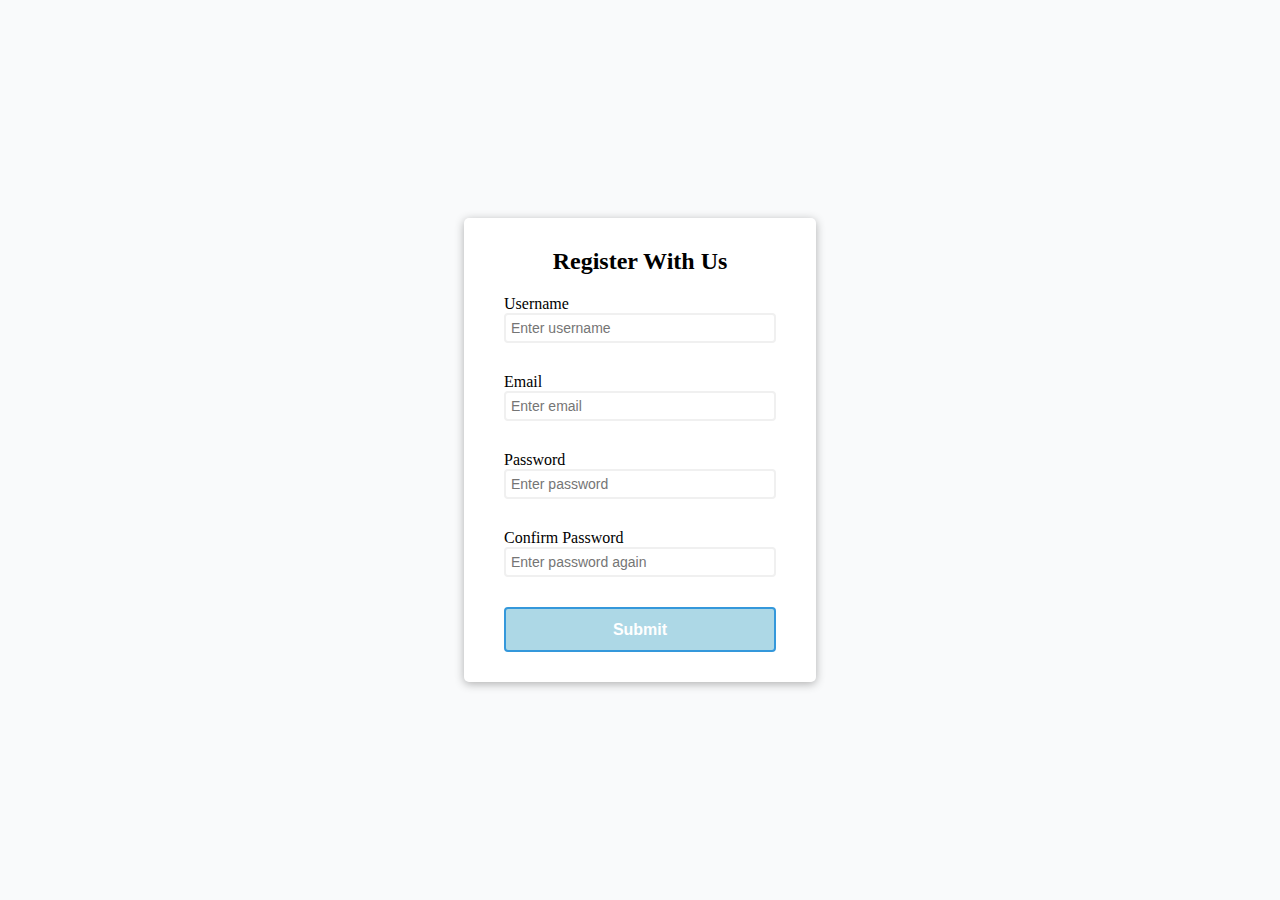
<file: 01.Project/index.html>
<!DOCTYPE html>
<html lang="en">
  <head>
    <meta charset="UTF-8" />
    <meta http-equiv="X-UA-Compatible" content="IE=edge" />
    <meta name="viewport" content="width=device-width, initial-scale=1.0" />
    <title>01. Form Validator Intro Project</title>
    <link rel="stylesheet" href="style.css" />
  </head>
  <body>
    <div class="container">
      <form id="form" class="form">
        <h2 class="title">Register With Us</h2>
        <div class="form-control">
          <label for="uname">Username</label>
          <input
            type="text"
            name="Username"
            id="uname"
            placeholder="Enter username"
          />
          <small>Error message</small>
        </div>
        <div class="form-control">
          <label for="email">Email</label>
          <input
            type="text"
            id="email"
            name="Email"
            placeholder="Enter email"
          />
          <small>Error message</small>
        </div>
        <div class="form-control">
          <label for="password">Password</label>
          <input
            type="password"
            id="password"
            name="Password"
            placeholder="Enter password"
          />
          <small>Error message</small>
        </div>
        <div class="form-control">
          <label for="cpassword">Confirm Password</label>
          <input
            type="password"
            id="cpassword"
            name="Confirm Password"
            placeholder="Enter password again"
          />
          <small>Error message</small>
        </div>
        <button class="btn">Submit</button>
      </form>
    </div>

    <script src="script.js"></script>
  </body>
</html>
</file>
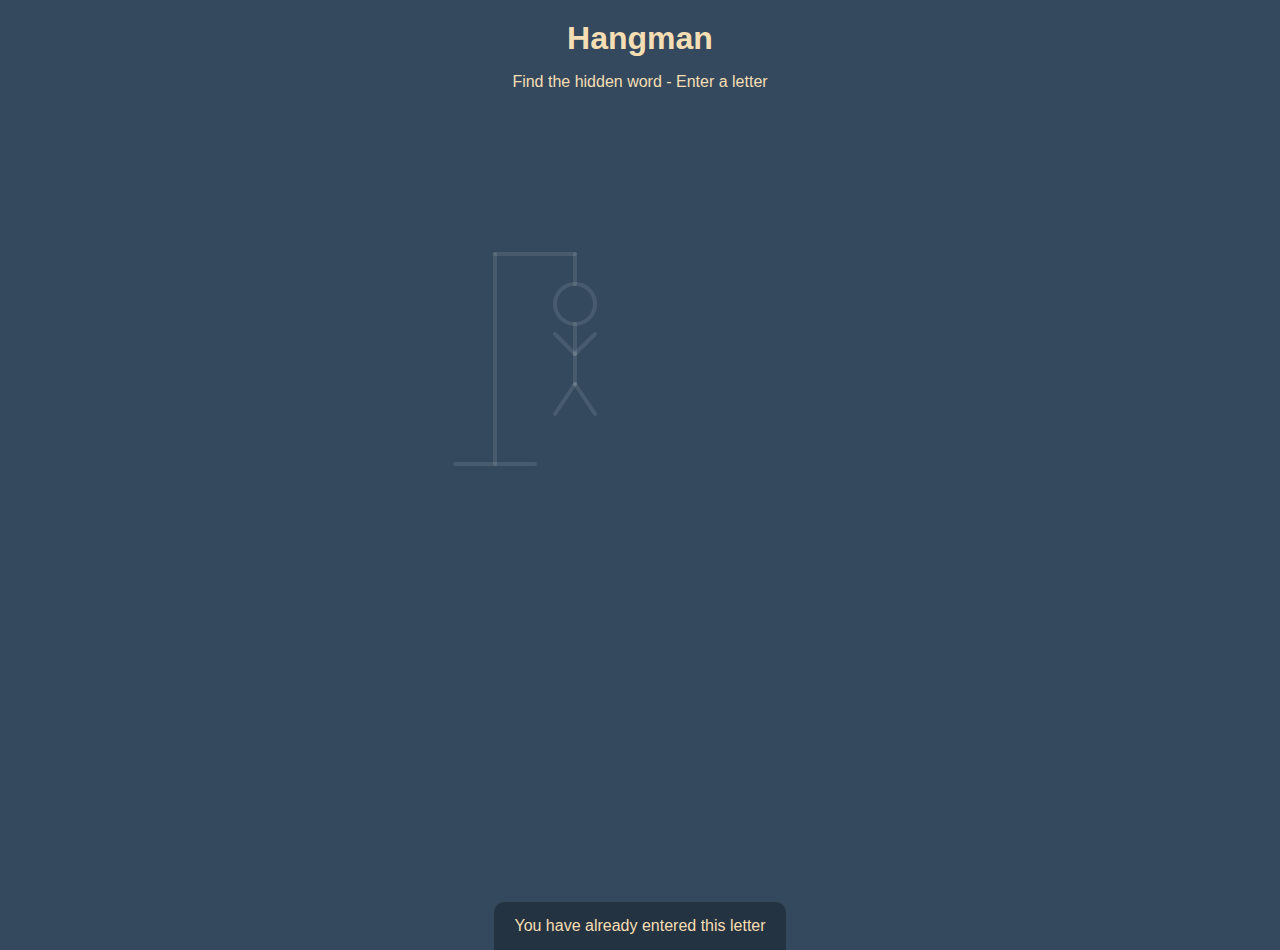
<file: 07.Project/index.html>
<!DOCTYPE html>
<html lang="en">
  <head>
    <meta charset="UTF-8" />
    <meta http-equiv="X-UA-Compatible" content="IE=edge" />
    <meta name="viewport" content="width=device-width, initial-scale=1.0" />
    <title>07. Project - Hangman</title>
    <link rel="stylesheet" href="style.css" />
  </head>
  <body>
    <h1>Hangman</h1>
    <p>Find the hidden word - Enter a letter</p>

    <div class="game-container">
      <svg class="figure-container" height="250" width="200">
        <!-- Rod -->
        <line x1="20" y1="230" x2="100" y2="230" class="figure-part" />
        <line x1="60" y1="20" x2="60" y2="230" class="figure-part" />
        <line x1="60" y1="20" x2="140" y2="20" class="figure-part"/>
        <line x1="140" y1="20" x2="140" y2="50" class="figure-part" />
        
        <!-- Head -->
        <circle cx="140" cy="70" r="20" class="figure-part"/>
        <!-- Body -->
        <line x1="140" y1="90" x2="140" y2="150" class="figure-part"/>
        <!-- Arms -->
        <line x1="140" y1="120" x2="120" y2="100" class="figure-part"/>
        <line x1="140" y1="120" x2="160" y2="100" class="figure-part"/>
        <!-- Legs -->
        <line x1="140" y1="150" x2="120" y2="180" class="figure-part"/>
        <line x1="140" y1="150" x2="160" y2="180" class="figure-part"/>
      </svg>

      <div class="wrong-letters-container">
        <div id="wrong-letters"></div>
      </div>

      <div class="word" id="word">
      </div>
      
      <div class="desc" id="desc"></div>
    </div>
    <!-- Container for final messages -->
    <div class="popup-container" id="popup-container">
      <div class="popup">
        <h2 id="final-message">You Have Won</h2>
        <button id="play-button">Play Again</button>
      </div>
    </div>
    
    <!-- Notification -->
    <div class="notification-container" id="notification-container">
      <p>You have already entered this letter</p>
    </div>
    <script type="module" src="script.js"></script>
  </body>
</html>
</file>
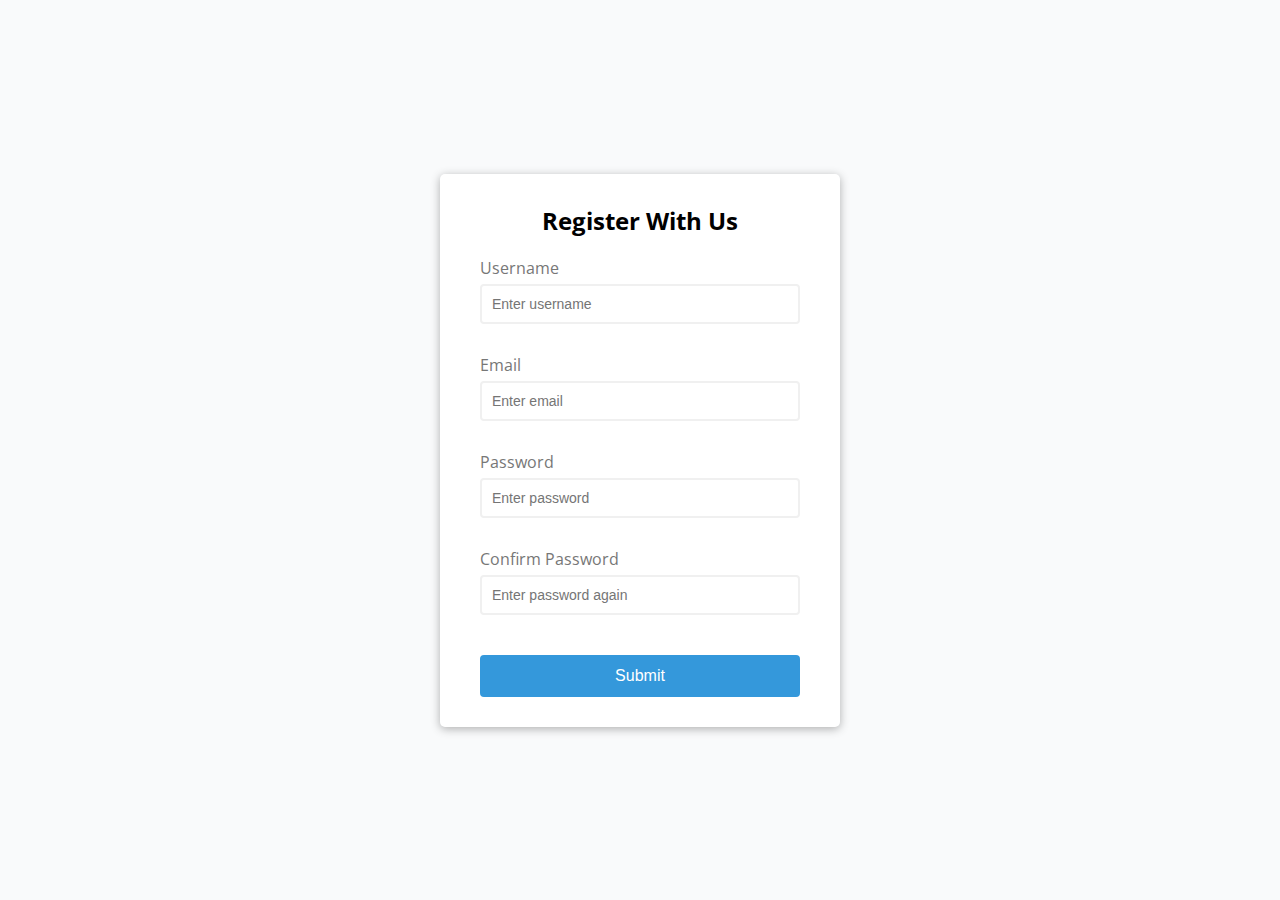
<file: 01.Project/Origi/index.html>
<!DOCTYPE html>
<html lang="en">
  <head>
    <meta charset="UTF-8" />
    <meta name="viewport" content="width=device-width, initial-scale=1.0" />
    <meta http-equiv="X-UA-Compatible" content="ie=edge" />
    <link rel="stylesheet" href="style.css" />
    <title>Form Validator</title>
  </head>
  <body>
    <div class="container">
      <form id="form" class="form">
        <h2>Register With Us</h2>
        <div class="form-control">
          <label for="username">Username</label>
          <input type="text" id="username" placeholder="Enter username" />
          <small>Error message</small>
        </div>
        <div class="form-control">
          <label for="email">Email</label>
          <input type="text" id="email" placeholder="Enter email" />
          <small>Error message</small>
        </div>
        <div class="form-control">
          <label for="password">Password</label>
          <input type="password" id="password" placeholder="Enter password" />
          <small>Error message</small>
        </div>
        <div class="form-control">
          <label for="password2">Confirm Password</label>
          <input
            type="password"
            id="password2"
            placeholder="Enter password again"
          />
          <small>Error message</small>
        </div>
        <button type="submit">Submit</button>
      </form>
    </div>

    <script src="script.js"></script>
  </body>
</html>
</file>
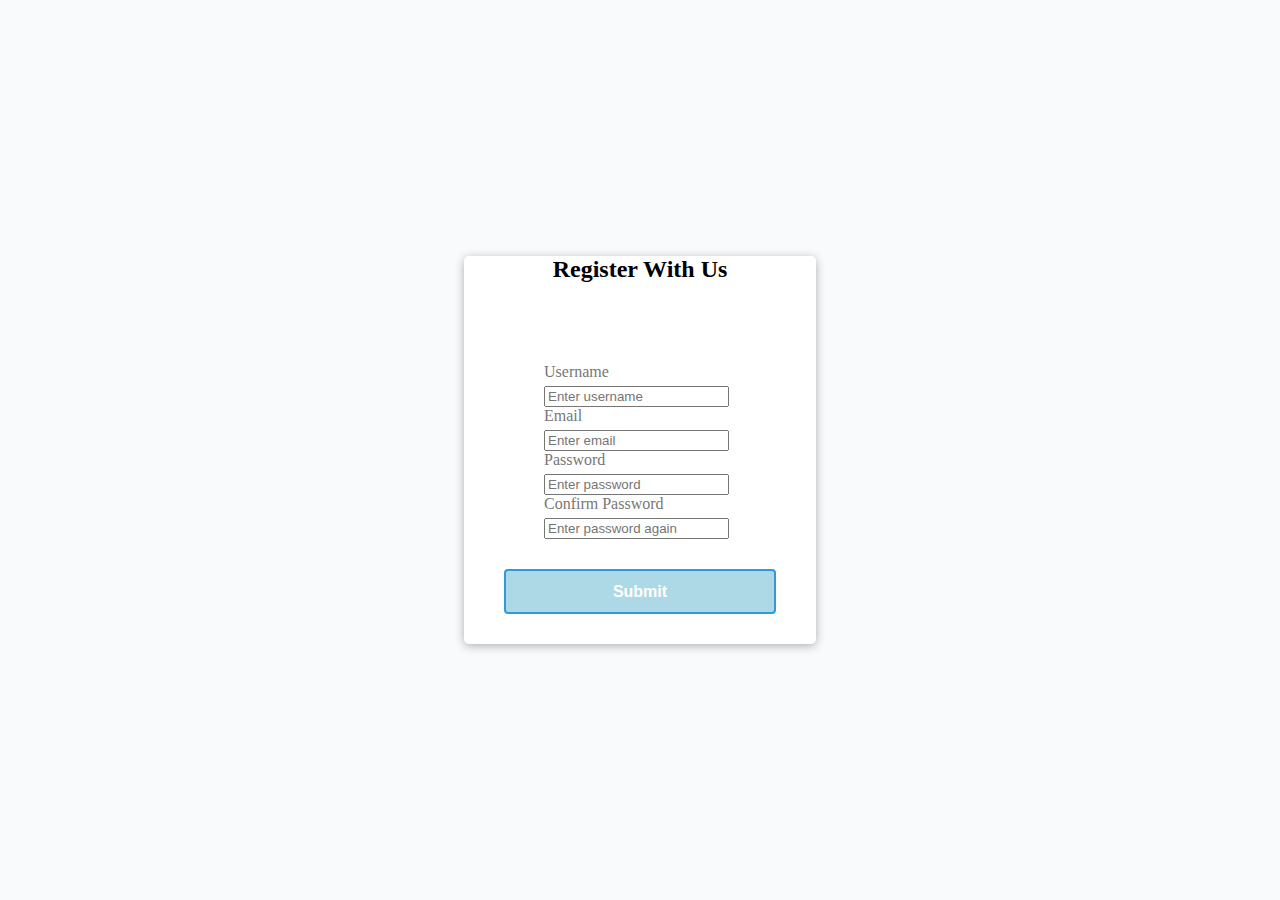
<file: 01.Project/index2.html>
<!DOCTYPE html>
<html lang="en">
  <head>
    <meta charset="UTF-8" />
    <meta http-equiv="X-UA-Compatible" content="IE=edge" />
    <meta name="viewport" content="width=device-width, initial-scale=1.0" />
    <title>01. Form Validator Intro Project</title>
    <link rel="stylesheet" href="style.css" />
  </head>
  <body>
    <div class="container">
      <div class="content">
        <h2 class="title">Register With Us</h2>
        <div class="form">
          <form id="form" class="form" action="#" method="GET">
            <label for="uname" class="label">Username</label>
            <input
              type="text"
              name="uname"
              id="uname"
              placeholder="Enter username"
            />
            <small>Error message</small>
            <br />
            <label for="email" class="label">Email</label>
            <input
              type="text"
              name="email"
              id="email"
              placeholder="Enter email"
            />
            <small>Error message</small>
            <br />
            <label for="password" class="label">Password</label>
            <input
              type="password"
              name="password"
              id="password"
              placeholder="Enter password"
            />
            <small>Error message</small>
            <br />
            <label for="cpassword" class="label">Confirm Password</label>
            <input
              type="password"
              name="cpassword"
              id="cpassword"
              placeholder="Enter password again"
            />
            <small>Error message</small>
            <br />
          </form>
          <button class="btn" type="submit">Submit</button>
        </div>
      </div>
    </div>
    <script src="script.js"></script>
  </body>
</html>
</file>
<file: 01.Project/style.css>
:root {
  --success-color: #2ecc71;
  --error-color: #e74c3c;
}
* {
  box-sizing: border-box;
}
body {
  background-color: #f9fafb;
  display: flex;
  align-items: center;
  justify-content: center;
  min-height: 100vh;
  margin: 0;
}
.container {
  background-color: white;
  border-radius: 5px;
  box-shadow: 0 2px 10px rgba(0, 0, 0, 0.3);
  width: 22rem;
}
.title {
  text-align: center;
  margin: 0 0 20px;
}
.form {
  padding: 30px 40px;
}
.label {
  color: #777;
  display: block;
  margin-bottom: 5px;
}
.form-control {
  margin-bottom: 10px;
  padding-bottom: 20px;
  position: relative;
}
.form-control input {
  border: 2px solid #f0f0f0;
  border-radius: 4px;
  display: block;
  width: 100%;
  padding: 5px;
  font-size: 14px;
}
.form-control input:focus {
  outline: 0;
  border-color: #777;
}
.form-control.success input {
  border-color: var(--success-color);
}
.form-control.error input {
  border-color: var(--error-color);
}
small {
  color: var(--error-color);
  position: absolute;
  bottom: 0;
  left: 0;
  visibility: hidden;
}
.form-control.error small {
  visibility: visible;
}
.btn {
  cursor: pointer;
  width: 100%;
  padding: 0.7rem;
  font-size: 1rem;
  font-weight: bold;
  /* background-color: #3498db; */
  background-color: lightblue;
  border: 2px solid #3498db;
  border-radius: 4px;
  color: white;
  display: block;
}
</file>
<file: 07.Project/style.css>
* {
  box-sizing: border-box;
}
body {
  background-color: #34495e;
  color: wheat;
  font-family: Arial, Helvetica, sans-serif;
  display:flex;
  flex-direction: column;
  align-items: center;
  height: 80vh;
  margin: 0;
  overflow: hidden;
}

h1{
  margin: 20px 0 0;
}

.game-container{
  padding: 20px;
  position: relative;
  margin: auto;
  height: 400px;
  width: 450px;
}

.figure-container {
  fill: transparent;
  stroke: #fff;
  stroke-width: 4px;
  stroke-linecap: round;
  margin: 0;
  padding: 0;
}

.figure-part{
  /* display: none; */
  stroke: rgba(255, 255, 255, 0.1);
}
.figure-part.active{
  stroke: #fff;
}

.wrong-letters-container{
  position: absolute;
  top: 20px;
  right: 20px;
  display: flex;
  flex-direction: column;
  text-align: right;
}

.wrong-letters-container p{
  margin: 0 0 5px;
}

.wrong-letters-container span{
  font-size: 24px;
}

.word{
  display: flex;
  padding: 10px;
  position: absolute;
  bottom: 50px;
  left: 50%;
  transform:translateX(-50%)
}

.desc{
  position: absolute;
  bottom: 0px;
  font-style:italic;
  font-size: small;
  text-align: center;
  left: 50%;
  transform: translateX(-50%)
}


.letter{
  border-bottom: 3px solid #2980b9;
  display: inline-flex;
  font-size: 30px;
  justify-content: center;
  margin: 0 3px;
  height: 50px;
  width: 20px;
}

.space{
  display: inline-flex;
  font-size: 30px;
  justify-content: center;
  margin: 0 3px;
  height: 50px;
  width: 20px;
}

.popup-container{
  background-color: rgba(0,0,0,0.3);
  position: fixed;
  top: 0;
  bottom: 0;
  left:0;
  right: 0;
  display: none;
  align-items:flex-start;
  justify-content:center;
}

.popup {
  background: #2980b9;
  border-radius: 5px;
  box-shadow: 0 15px 10px 3px rgba(0,0,0,0.1);
  text-align:center;
  padding: 20px;
  margin-top: 120px;
}

.popup button{
  cursor: pointer;
  background-color: #fff;
  color: #2980b9;
  border: 0;
  margin-top: 20px;
  padding: 12px 20px;
  font-size: 16px;
}

.popup button:active{
  transform: scale(0.98);
}

.popup button:focus{
  outline: 0;
}

.notification-container{
  background-color: rgba(0,0,0,0.3);
  border-radius: 10px 10px 0 0; 
  padding: 15px 20px;
  position: absolute;
  bottom: -50px;
  transition: transform 0.3s ease-in-out;
}

.notification-container p{
  margin: 0;
}

.notification-container.show{
  transform: translateY(-50px);
}
</file>
<file: 01.Project/Origi/style.css>
@import url('https://fonts.googleapis.com/css?family=Open+Sans&display=swap');

:root {
  --success-color: #2ecc71;
  --error-color: #e74c3c;
}

* {
  box-sizing: border-box;
}

body {
  background-color: #f9fafb;
  font-family: 'Open Sans', sans-serif;
  display: flex;
  align-items: center;
  justify-content: center;
  min-height: 100vh;
  margin: 0;
}

.container {
  background-color: #fff;
  border-radius: 5px;
  box-shadow: 0 2px 10px rgba(0, 0, 0, 0.3);
  width: 400px;
}

h2 {
  text-align: center;
  margin: 0 0 20px;
}

.form {
  padding: 30px 40px;
}

.form-control {
  margin-bottom: 10px;
  padding-bottom: 20px;
  position: relative;
}

.form-control label {
  color: #777;
  display: block;
  margin-bottom: 5px;
}

.form-control input {
  border: 2px solid #f0f0f0;
  border-radius: 4px;
  display: block;
  width: 100%;
  padding: 10px;
  font-size: 14px;
}

.form-control input:focus {
  outline: 0;
  border-color: #777;
}

.form-control.success input {
  border-color: var(--success-color);
}

.form-control.error input {
  border-color: var(--error-color);
}

.form-control small {
  color: var(--error-color);
  position: absolute;
  bottom: 0;
  left: 0;
  visibility: hidden;
}

.form-control.error small {
  visibility: visible;
}

.form button {
  cursor: pointer;
  background-color: #3498db;
  border: 2px solid #3498db;
  border-radius: 4px;
  color: #fff;
  display: block;
  font-size: 16px;
  padding: 10px;
  margin-top: 20px;
  width: 100%;
}
</file>
